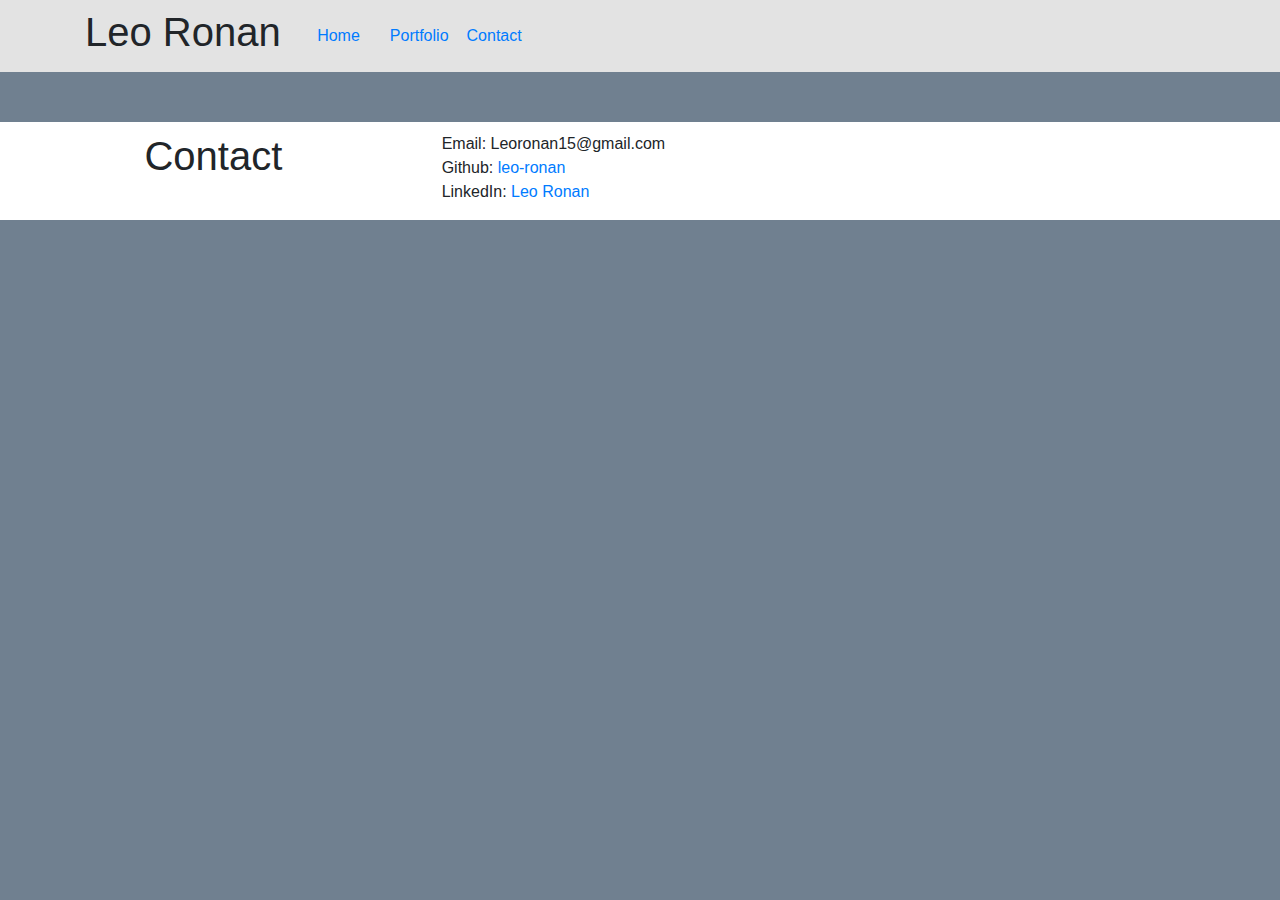
<file: Contact.html>
<!DOCTYPE html>
<html lang="en-us">
    
    <head>
        <meta charset="UTF-8">
        <title>Contact me</title>
        <link rel="stylesheet" type="text/css" href="style.css">
        <link rel="stylesheet" type="text/css" href="https://stackpath.bootstrapcdn.com/bootstrap/4.5.2/css/bootstrap.min.css">
        <script src="https://ajax.googleapis.com/ajax/libs/jquery/3.5.1/jquery.min.js"></script>
    </head>

    <body style="background-color: slategrey;">

        <header class="navbar">
            <div class="container">
                <div class="row">
                    <h1 id="name" class="col-sm-6">Leo Ronan</h1>                
                    <button onclick="window.location.href='Index.html';" type="button" class="btn btn-link col-sm-2">Home</button>
                    <button onclick="window.location.href='Portfolio.html';" type="button" class="btn btn-link col-sm-2">Portfolio</button>
                    <button onclick="window.location.href='Contact.html';" type="button" class="btn btn-link col-sm-2">Contact</button>
                </div>
            </div>
        </header>

        <div class="container-fluid contact-content">
            <span class="row">
                <h1 class="col-md-4" style="text-align: center;">Contact</h1>
                <ul class="col-md-8">
                    <li>Email: Leoronan15@gmail.com</li>
                    <li>Github: <a href="https://github.com/leo-ronan/" target="_blank">leo-ronan</a></li>
                    <li>LinkedIn: <a href="www.linkedin.com/in/leo-ronan-36b9851b3" target="_blank">Leo Ronan</a></li>
                </ul>
            </span>
        </div>
    </body>
</html>
</file>
<file: style.css>
.navbar {
    background-color: #e3e3e3;

}

.home-content {
    background-color: white;
    padding-top: 10px;
    margin: 50px;
}
.home-content h1 {
    padding-bottom: 5px;
}
.home-content img {
    padding-bottom: 15px;
    display: block;
    margin-left: auto;
    margin-right: auto;
    width: 75%;
}

.portfolio-content {
    background-color: white;
    padding-top: 10px;
    margin: 50px;
}

.portfolio-content img{
    padding-bottom: 10px;
}

.contact-content{
    background-color: white;
    padding-top: 10px;
    margin: 50px;
}

.contact-content h1 {
    padding-bottom: 5px;
}

ul {
    list-style-type: none;
}
</file>
